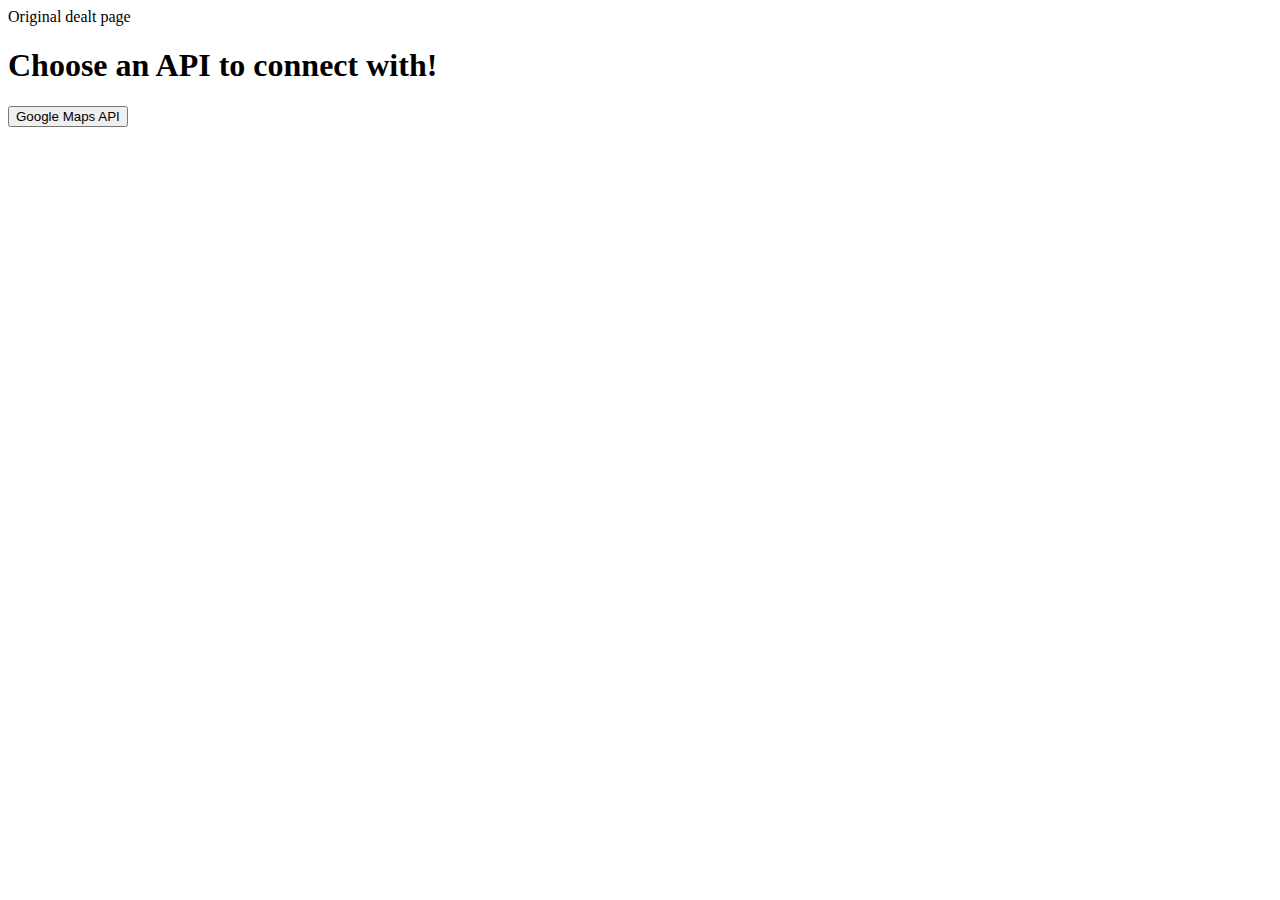
<file: frontend/index.html>
<!DOCTYPE html>
<html>
	<head> Original dealt page </head>
	<body>
		<h1> Choose an API to connect with! </h1>
		<form method="POST" action="/drivetime" >
			<input type="submit" class="button" value="Google Maps API" placeholder="Google Maps API">
		</form>

	</body>
</html>
</file>
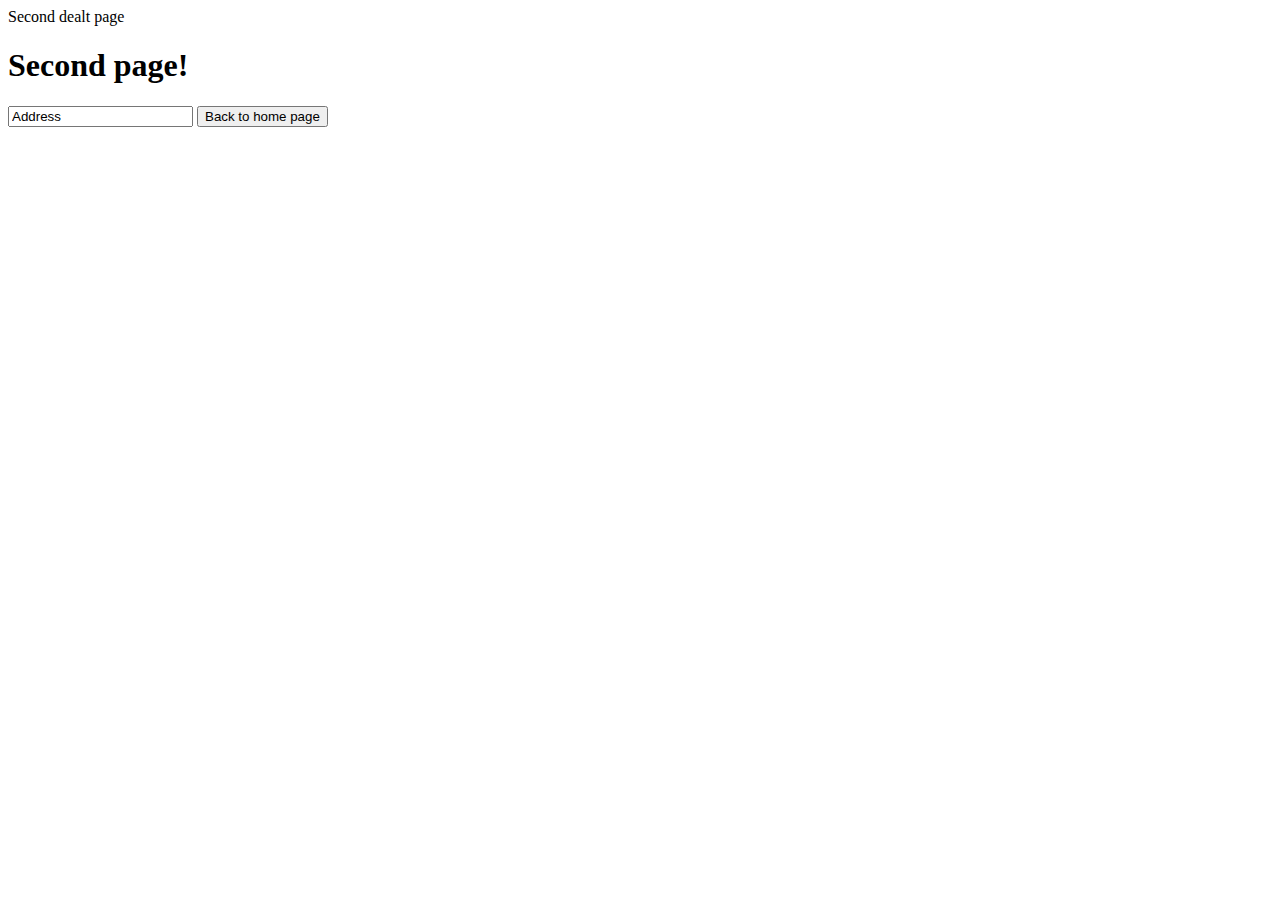
<file: frontend/google-maps.html>
<!DOCTYPE html>
<html>
	<head> Second dealt page</head>
	<body>
		<div id="googleMaps" class="googleMaps"></div>
		<h1> Second page! </h1>
		<form method="GET" action="/showimage">
			<input type="text" value="Address" placeholder="Address" id="str">
			<input type="submit" class="button" value="Back to home page" placeholder="Back to home page">
		</form>

	</body>
</html>
</file>
